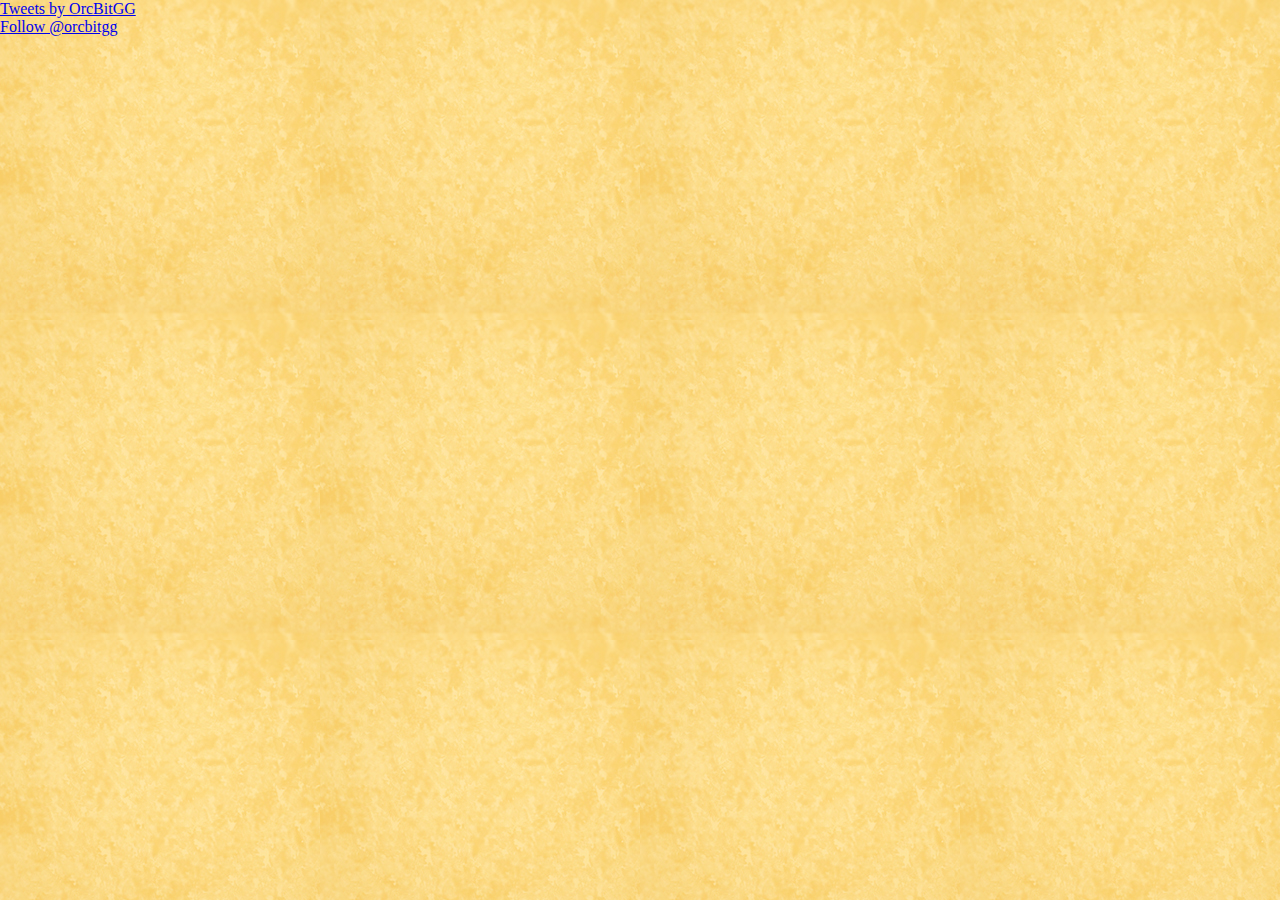
<file: twitter.html>
<!doctype html>
<html lang="en">

<head>
    <meta charset="utf-8">
    <title>Orcbit.tv</title>
    <meta name="viewport" content="width=device-width, initial-scale=1">
    <link rel="stylesheet" type="text/css" href="css/style.css">
    <link href="https://fonts.googleapis.com/css?family=Roboto" rel="stylesheet">
    <link href="https://fonts.googleapis.com/css?family=Anton" rel="stylesheet">
    <link href="https://fonts.googleapis.com/css?family=Montserrat:700%7COpen+Sans:400,600,700" rel="stylesheet">
    <link rel="icon" href="orcbitlogo.png">
</head>

<body>
    <header>


<div class="twitterfeed">
<a class="twitter-timeline" data-theme="dark" href="https://twitter.com/OrcBitGG?ref_src=twsrc%5Etfw">Tweets by OrcBitGG</a> <script async src="https://platform.twitter.com/widgets.js" charset="utf-8"></script>
        
</div>
<a href="https://twitter.com/orcbitgg?ref_src=twsrc%5Etfw" class="twitter-follow-button" data-show-count="false">Follow @orcbitgg</a><script async src="https://platform.twitter.com/widgets.js" charset="utf-8"></script>
        
    </header>
    </body>
</html>
</file>
<file: css/style.css>
body{
    width: 100%;
    margin:0;
        background-image: url("../images/paper-repeat.jpg");
    background-repeat: repeat;
}

#stop{
    width:100%;
    height: 30px;
    clear: both;
}

#wrapper{
    width:74%;
    margin: auto;

    background-repeat: repeat;
}


header p{
    position: absolute;
    z-index: 3;
    color:#fff;
    font-size: 18px;
    margin-left: 5px;
    margin-top: 5px;
    font-weight: bold;
}

nav{
    width:100%;
    height: 56px;
    background-color: #09142a;
}

nav ul{
    width:40%;
    height: 20px;
    float: right;
    margin-right: 13%;
    display: block;
}

nav ul li{
    float: right;
    color:#FFF;
    margin-left: 6%;
    font-size: 1.2em;
    font-family: 'Anton', sans-serif;
    text-transform: uppercase;
    list-style: none;
}

#steel_border{
    width:100%;
    height: auto;
}

#steel_border img{
    max-width: 100%;
    position: static;
    z-index: 1;
    display: block;
}

#logo{
    width:21%;
    position: absolute;
    margin-left: 9.5%;
    top: 40px;
    pointer-events: none;
}

nav ul li a {
    text-decoration: none;
    color:white;
}
nav ul li a:hover {
    
    color: yellow; 
}
nav img{
    max-width:100%; 
    position: relative;
    z-index:2;
}

#background_images{
    width: 100%;
    height: 100%;
    position: fixed;
    top: 0;
    z-index: -1;
}

#image-left{
    width:28%;
    height: 100%;
    background-image: url("../images/orc.jpg");
    float: left;
    background-position: right;
    background-repeat: no-repeat;
    background-size: cover;
}

#image-right{
    width:28%;
    height: 100%;
    float: right;
    background-image: url("../images/human.jpg");
    background-position: left;
    background-repeat: no-repeat;
    background-size: cover;
}

#menu_categories_hidden img{
    border-radius: 100%;
}

#menu_categories_hidden{
    display:none;
}

#menu_categories_active{
    display: block;
}

#menu_categories_active img{
     border-radius: 100%;
}

.maincontent{
    width: 60%;
    height: auto;
    float: left;
}

.contentfeeds{
    width:20%;
    height: 1080px;
    float: right;
    background-color: rgba("46, 54, 56, 0.5"); !important
    padding-top: 5px;


}

.contentfeeds img{
    max-width: 460px%;
    margin: auto;
}

#twitter{
    width:98%;
}

.wrapper{
    width:90%;
    margin: auto;
}

#guide_image{
    width:100%;
    margin-top: 5px;
}

#guide_image img{
    max-width:100%;
}

#content{
    width:100%;
    height: auto;
    background-repeat: repeat;
    display: block;
    float: left;
}

#content img{
    max-width: 100%;
}


.content-wrapper{
    width: 90%;
    margin: auto;
}

.align{
    vertical-align: bottom;
}

.text_image_section{
    width: 100%;
    height: auto;
    vertical-align: middle;
}

.guidefloat_right{
    width:30%;
    float: right;
    display:inline-block;
    vertical-align:middle;
}

.guidefloat_right img{
    max-width: 100%;
}

.guidefloat_left{
    width:30%;
    float: left;
    display:inline-block;
    vertical-align:middle;
}

.guidefloat_left img{
    max-width: 100%;
}

.left_text{
    width:70%;
    float: left;
    display:inline-block;
    vertical-align:middle;
}

.right_text{
    width:70%;
    float: right;
    display:inline-block;
    vertical-align:middle;
}

.clearit{
    clear: both;
}

#content table, td, th {
    border: 1px solid black;
    table-layout: fixed;
    width: 100%;
}

#content table {
  border-collapse: collapse;
}

#content td {
  height: 50px;
  vertical-align: bottom;
    padding: 5px;
}

#content {
    clear: both;
    text-align: center;
    align-content: center;
}

.classheader h1{
    text-align: center;
    font-family: 'Oswald', sans-serif;
    font-size: 2em;
    font-weight: 700; 
}
#content h1{
    text-align: center;
    font-family: 'Oswald', sans-serif;
    font-weight: 700;
    font-size: 2em;
    
}

#content h2{
    text-align: left;
    font-family: 'Oswald', sans-serif;
    font-weight: 700;
    margin-bottom: 0;
}
    
    #content h3{
    text-align: left;
    font-family: 'Oswald', sans-serif;
    font-weight: 400;
        margin-top: 0;

}

.para {
    width: 90%;
    margin: auto;
}
#content p {
    text-align: justify;
    font-family: 'asap', sans-serif;
    font-weight: 500;
    width: 100%;

    
}

#youtube_video{
    width:100%;
    margin-top: 20px;
}

#youtube_video iframe{
    width:100%;
}

/* UNDERSIDER - home, news, about & contact */

.bannerpic {
    width: 90%;
}


/* menu */

.sidebarmenu{
    width:20%;
    background-color: rgba(0, 0, 0, 0.5);
    float: left; 
}

.menu_left{
    width:10%;
    margin-left: 4%;
    float: left;
}

.menu_left img{
    max-width:100%;
}

.clear{
    clear: both;
    margin-bottom: 5px;
}

.classes{
    width:81%;
    float:right;
    margin-right: 2%;
}

.classes li{
    font-size: 1em;
    font-family: 'Oswald', sans-serif;
    margin-left: 5%;
    text-transform: uppercase;
    font-weight: bold;
}

.panel{
    vertical-align: baseline;
}

.panel a{
    font-size: 0.8em;
    font-family: 'Oswald', sans-serif;
    margin-left: 5%;
    text-transform: uppercase;
    font-weight: bold;
    text-decoration: none;

}

.class_guide_sub{
    margin-left: 7%;
}

.class_guide_sub li{
    vertical-align: baseline;
}

.class_guide_sub img{
    border-radius: 100%;
    vertical-align: baseline;
}

.sidebar ul{
    list-style: none;
    padding-inline-start: 0px;
}

#menu_list{
    width:100%;
    height: auto;
    margin-top: 7vh;
}

#menu_list{
    width:100%;
    height: auto;
    margin-top: 7vh;
    vertical-align:middle;
}

.menu_point{
    width: 100%;
    height: 35px;
    background-color:#031837;
    border-radius: 5px;
    border:solid;
    border-width: 0.5px;
    border-color:#5f738a;
    box-sizing: border-box;
    -moz-box-sizing: border-box;
    -webkit-box-sizing: border-box;
    margin-bottom: 5px;
    vertical-align: middle;
}

.menu_point img{
    max-width: 100%;
    border-radius: 2px;
    border:solid;
    border-width: 1px;
    border-color:#e9d839;
    box-sizing: border-box;
    -moz-box-sizing: border-box;
    -webkit-box-sizing: border-box;
    vertical-align: middle;
    margin-top: 4.5px;
    margin-left: 4.5px;
}

.menu_point li{
    float: left;
    color:#e9d839;
    margin-left: 4%;
    font-size: 14px;
    text-transform: uppercase;
    font-weight: bold;
    font-family: 'Oswald',sans-serif;
    margin-top: 5.25px;
}

.sub_menu_active{
    width:100%;
    list-style-type:none;
}

.sub_menu_active ul li { 
    list-style-type: none;
}

.sub_menu_hidden{
    width:100%;
    display:none;
}

.menu_icon{
    width: 25px;
    float: left;
}

.plusit{
    float: right;
    width: 15px;
    cursor: pointer;
    margin-right: 12px;
    margin-top: 2.5px;
}

.plusit img{
    max-width: 100%;
    border:none;
    -webkit-box-shadow: 1px -1px 19px 0px rgba(0,0,0,0.75);
    -moz-box-shadow: 1px -1px 19px 0px rgba(0,0,0,0.75);
    box-shadow: 1px -1px 19px 0px rgba(0,0,0,0.75);
}

.minusit{
    float: right;
    width: 15px;
    cursor: pointer;
    margin-right: 12px;
    margin-top: 2.5px;
}

.minusit img{
    max-width: 100%;
    border:none;
    -webkit-box-shadow: 1px -1px 19px 0px rgba(0,0,0,0.75);
    -moz-box-shadow: 1px -1px 19px 0px rgba(0,0,0,0.75);
    box-shadow: 1px -1px 19px 0px rgba(0,0,0,0.75);
}

#active_minus{
  display:block;
}

#active_plus{
  display:block;
}

#hidden_minus{
  display:none;
}

#hidden_plus{
  display:none;
}
/* ADMIN */

nav #admin-nav{
    width:100%;
    height: 70px;
    background-color: #CCC;
    opacity: 0.5;
}

#addGuide{
    width:80%;
    margin-left:10%;
}

#addGuide form p{
    width:100%;
    font-size: 125%;
    height: 50px;
    color:#000;
    padding-bottom: 20px;
    font-weight: bold;
}

#addGuide form{
    width:100%;
    height: auto;
    margin-top: 10px;
}

#addGuide form input{
    width:95%;
    height: 30px;
    margin-bottom: 10px;
    border-radius: 5px;
    background-color:#ccc;
    border:none;
    padding: 1%;
    font-family: 'roboto';
    font-size: 125%;
    text-transform: uppercase;
    font-weight: bold;
    
}

#addGuide textarea{
    width:95%;
    height: 500px;
    height: 30px;
    margin-bottom: 10px;
    border-radius: 5px;
    background-color:#ccc;
    border:none;
    padding: 1%;
    font-family: 'roboto';
    font-size: 125%;
    text-transform: uppercase;
    font-weight: bold;
    
}

#editGuide{
    width:80%;
    margin-left:10%;
    background-color: #CCC;
}

.icon_left{
    width:100%;
    height: 60px;
    margin-top: 10px;
}

.icon_left h2{
    float: left;
    margin-left: 10px;
    font-size: 40px;
}

.icon_left img{
    float: left;
    max-width: 40px;
}

/* GUIDE */

.align{
    vertical-align: bottom;
}

.text_image_section{
    width: 100%;
    height: auto;
    vertical-align: middle;
}

.guidefloat_right{
    width:30%;
    float: right;
    display:inline-block;
    vertical-align:middle;
}

.guidefloat_right img{
    max-width: 100%;
}

.guidefloat_left{
    width:30%;
    float: left;
    display:inline-block;
    vertical-align:middle;
}

.guidefloat_left img{
    max-width: 100%;
}

.left_text{
    width:70%;
    float: left;
    display:inline-block;
    vertical-align:middle;
}

.right_text{
    width:70%;
    float: right;
    display:inline-block;
    vertical-align:middle;
}

.clearit{
    clear: both;
}

#content table, td, th {
    border: 1px solid black;
    table-layout: fixed;
    width: 100%;
}

#content table {
  border-collapse: collapse;
}

#content td {
  height: 50px;
  vertical-align: bottom;
    padding: 5px;
}


/* CMS */

#cms_wrapper{
  width:96%;
  margin:auto;
}

#cms_forms{
  width:100%;
}
  
#cms_forms textarea{
  width:100%;
  height:250px;
  background-color:#ebebeb;
  border-left:solid;
  border-right:solid;
  border-bottom:solid;
  border-top:none;
  border-width:2px;
  border-color:#363636;
  display:block;
    	box-sizing: border-box;
    -moz-box-sizing: border-box;
    -webkit-box-sizing: border-box;
}

#cms_wrapper button{
  width:12.5%;
  height:25px;
  border-bottom:solid;
  border-width:2px;
  border-color:#363636;
  float:left;
  font-size:0.9em;
  text-align:center;
  display:block;
}
  
#cms_wrapper input.submit{
  width:15%;
  height:30px;
  background-color:#363636;
  float:right;
  font-size:0.9em;
  text-align:center;
  display:block;
  color:#fff;
  border:none;
  margin-top:5px;
}
  
.cms_box{
  width:100%;
  height:250px;
  background-color:#ebebeb;
  border-left:solid;
  border-right:solid;
  border-bottom:solid;
  border-top:none;
  border-width:2px;
  border-color:#363636;
  display:block;
  clear:both;
	box-sizing: border-box;
    -moz-box-sizing: border-box;
    -webkit-box-sizing: border-box;
}
  
.cms_box_small{
  width:100%;
  height:30px;
  background-color:#ebebeb;
  border-left:solid;
  border-right:solid;
  border-bottom:solid;
  border-top:none;
  border-width:2px;
  border-color:#363636;
  display:block;
  clear:both;
	box-sizing: border-box;
    -moz-box-sizing: border-box;
    -webkit-box-sizing: border-box;
}
  
.cms_box_small_b{
  width:100%;
  height:50px;
  background-color:#ebebeb;
  border-left:solid;
  border-right:solid;
  border-bottom:solid;
  border-top:none;
  border-width:2px;
  border-color:#363636;
  display:block;
  clear:both;
	box-sizing: border-box;
    -moz-box-sizing: border-box;
    -webkit-box-sizing: border-box;
}
  
.cms_box input{
  width:96%;
  height:30px;
  background-color:#FFF;
  display:block;
  border-radius:2px;
  border:none;
  position:relative;
  top:10px;
  float:left;
  margin-left:2%;
}
  

.cms_box_small input{
  width:70%;
  height:30px;
  background-color:#FFF;
  display:block;
  border-radius:2px;
  border:none;
  margin:auto;
  position:relative;
  top:10px;
  float:left;
}
  
.cms_box_small_b input{
  width:70%;
  height:30px;
  background-color:#FFF;
  display:block;
  border-radius:2px;
  border:none;
  margin:auto;
  position:relative;
  top:10px;
  float:left;
  margin-left:2%;
}
  
.cms_box_small_b select{
  width:24%;
  height:30px;
  background-color:#FFF;
  display:block;
  border-radius:2px;
  border:none;
  position:relative;
  top:10px;
  float:right;
  margin-right:2%;
}
  
#cms_forms textarea.smalltextarea{
  width:100%;
  height:30px;
}
  
#cms_forms textarea.mediumtextarea{
  width:100%;
  height:220px;
}
  
#cms_forms textarea.medium_b_textarea{
  width:100%;
  height:200px;
}
</file>
